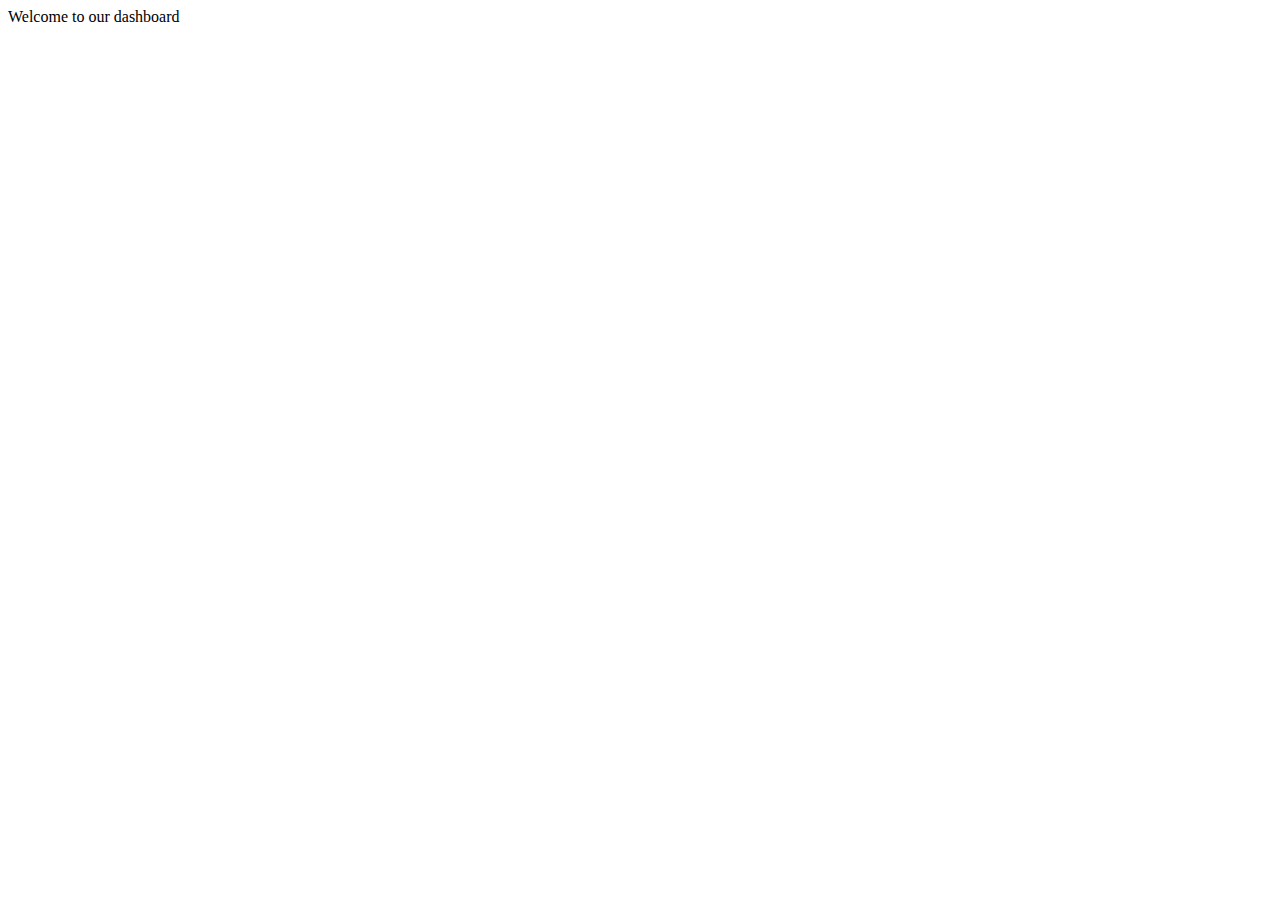
<file: dashboard.html>
<!DOCTYPE html>
<html lang="en">
<head>
    <meta charset="UTF-8">
    <meta name="viewport" content="width=device-width, initial-scale=1.0">
    <title>Document</title>
</head>
<body>
    Welcome to our dashboard
</body>
</html>
</file>
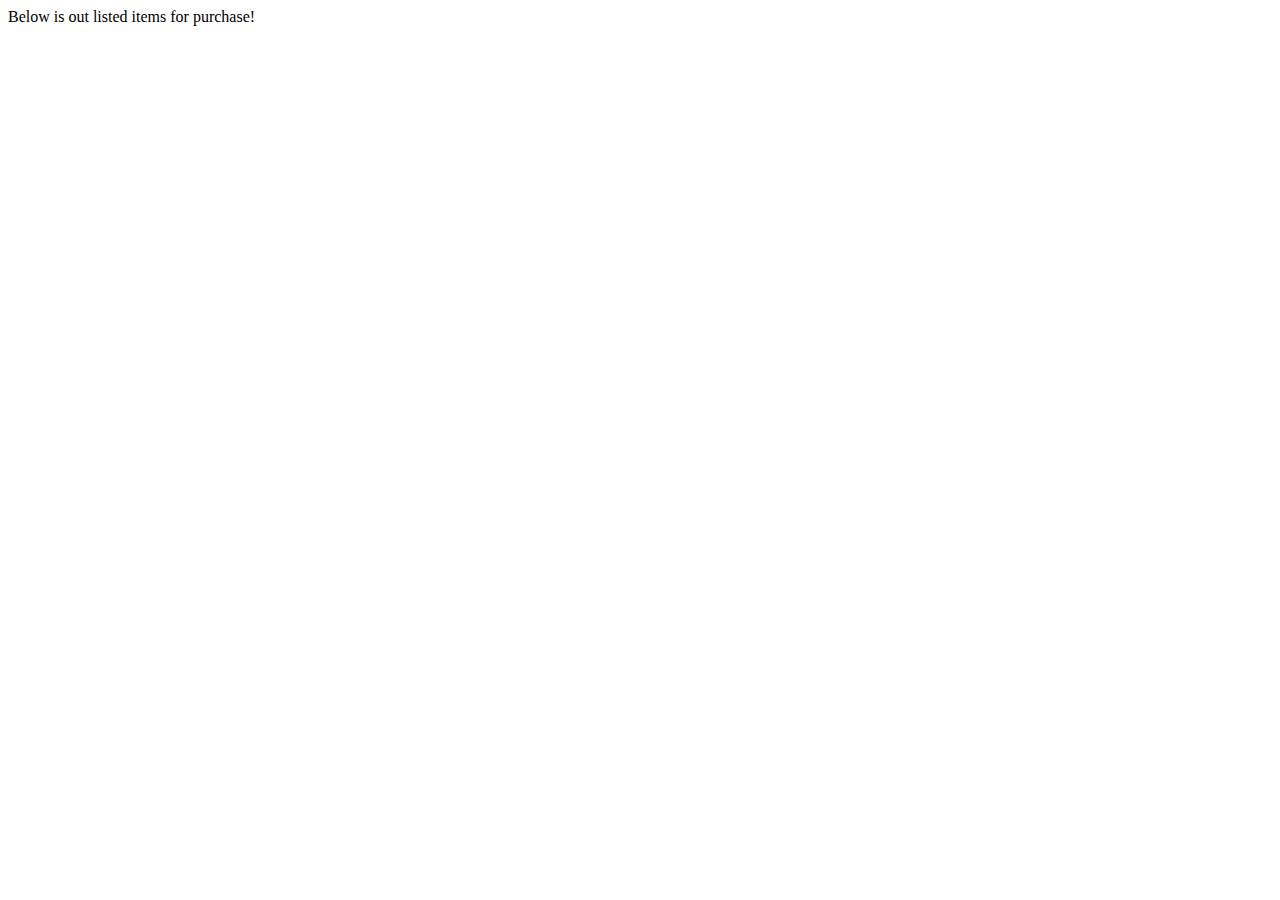
<file: items.html>
<!DOCTYPE html>
<html lang="en">
<head>
    <meta charset="UTF-8">
    <meta name="viewport" content="width=device-width, initial-scale=1.0">
    <title>Document</title>
</head>
<body>
    Below is out listed items for purchase!
</body>
</html>
</file>
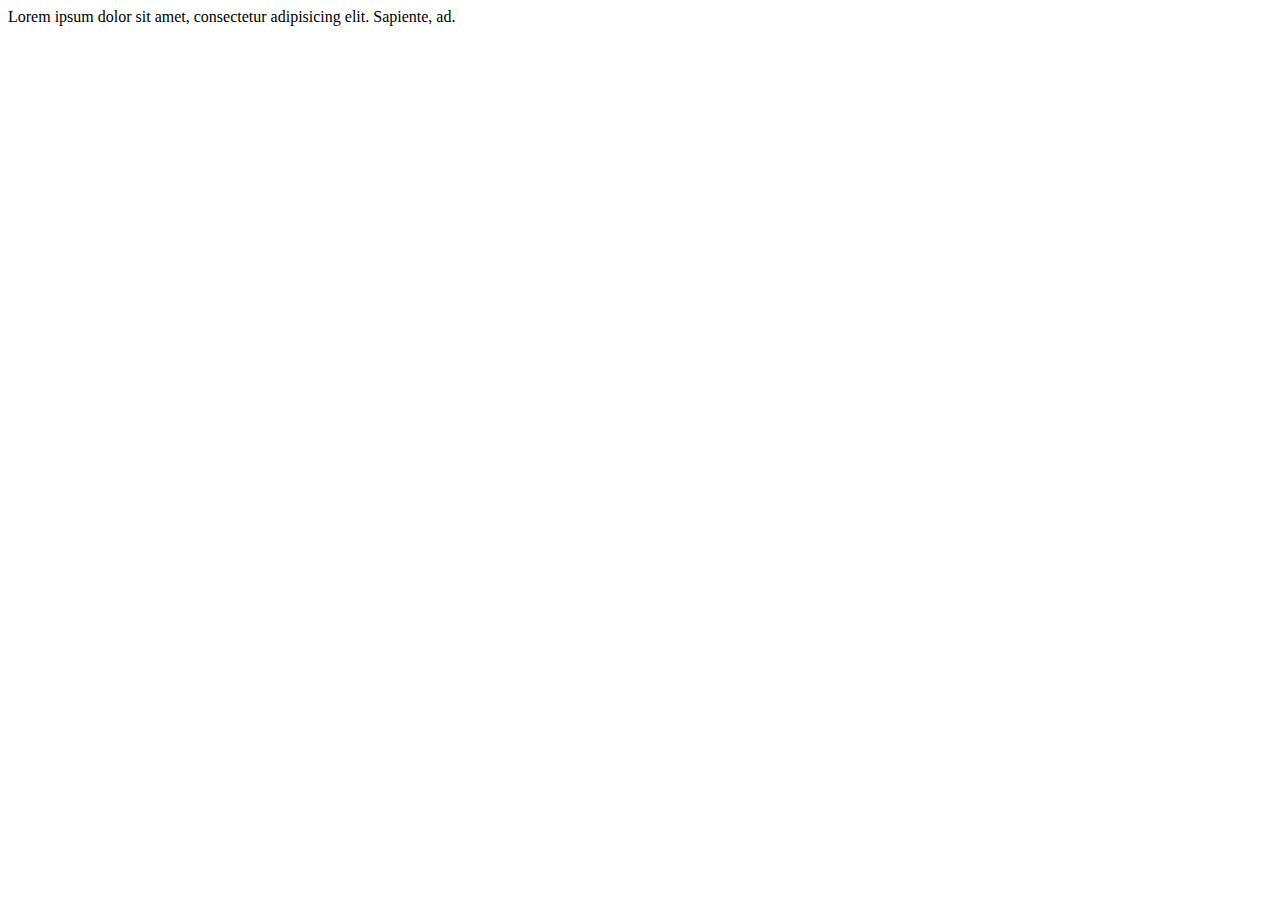
<file: main.html>
<!DOCTYPE html>
<html lang="en">
<head>
    <meta charset="UTF-8">
    <meta name="viewport" content="width=device-width, initial-scale=1.0">
    <title>Document</title>
</head>
<body>
    Lorem ipsum dolor sit amet, consectetur adipisicing elit. Sapiente, ad.
</body>
</html>
</file>
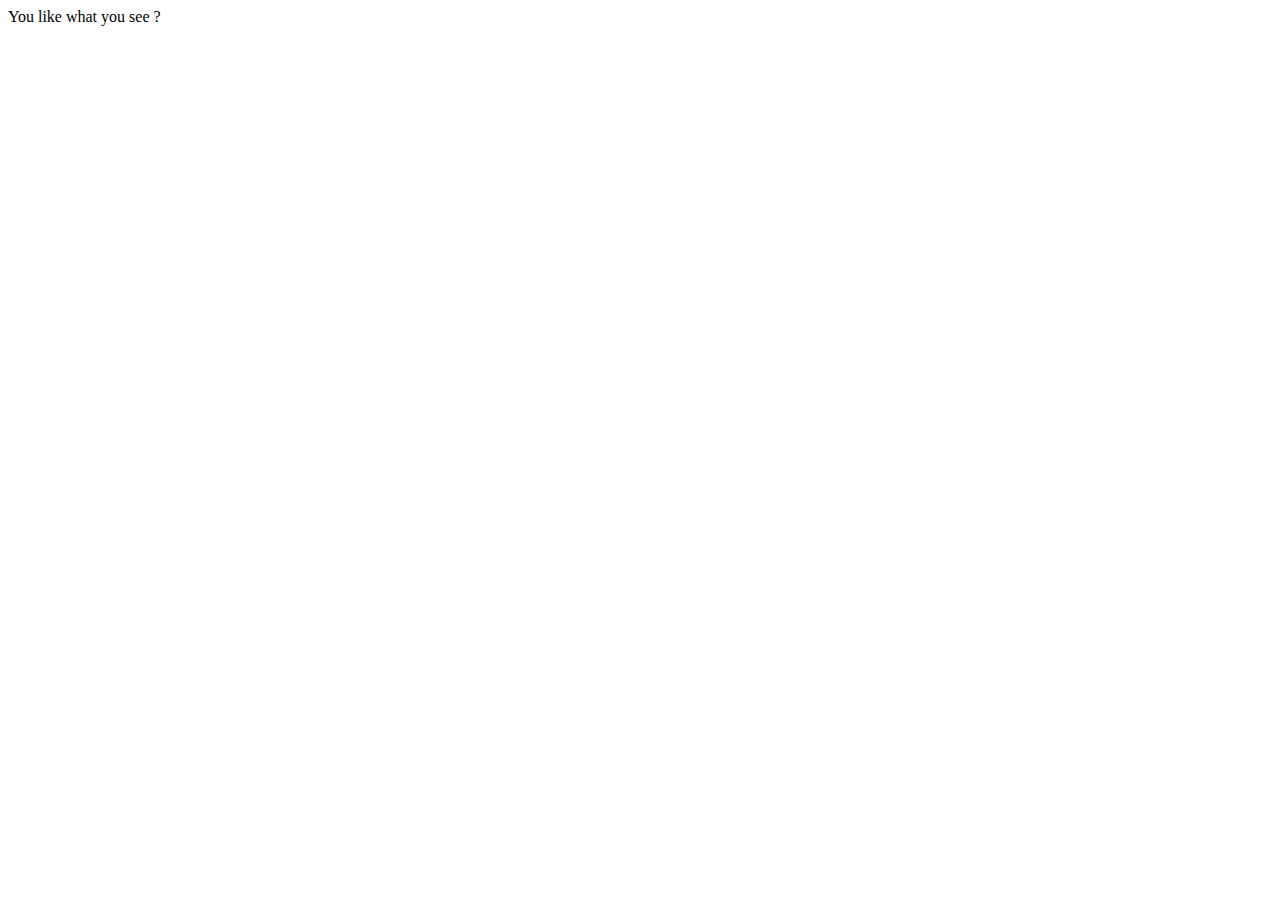
<file: shop.html>
<!DOCTYPE html>
<html lang="en">
<head>
    <meta charset="UTF-8">
    <meta name="viewport" content="width=device-width, initial-scale=1.0">
    <title>Document</title>
</head>
<body>
    You like what you see ?
</body>
</html>
</file>
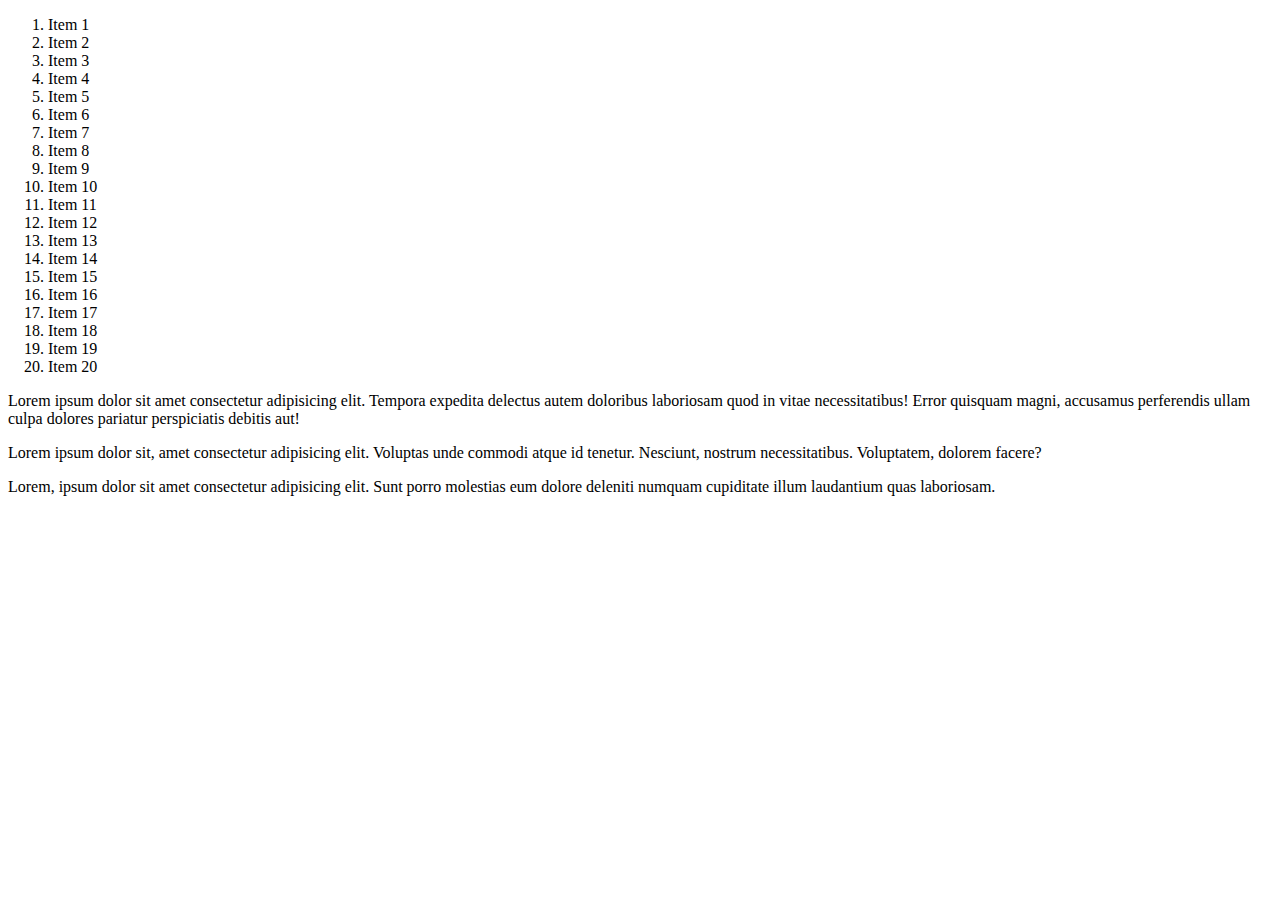
<file: Practice/aboutus.html>
<!DOCTYPE html>
<html lang="en">
<head>
    <meta charset="UTF-8">
    <meta name="viewport" content="width=device-width, initial-scale=1.0">
    <title>Document</title>
</head>
<body>

    <ol>
        <li>Item 1</li>
        <li>Item 2</li>
        <li>Item 3</li>
        <li>Item 4</li>
        <li>Item 5</li>
        <li>Item 6</li>
        <li>Item 7</li>
        <li>Item 8</li>
        <li>Item 9</li>
        <li>Item 10</li>
        <li>Item 11</li>
        <li>Item 12</li>
        <li>Item 13</li>
        <li>Item 14</li>
        <li>Item 15</li>
        <li>Item 16</li>
        <li>Item 17</li>
        <li>Item 18</li>
        <li>Item 19</li>
        <li>Item 20</li>
    </ol>


    <p>Lorem ipsum dolor sit amet consectetur adipisicing elit. Tempora expedita delectus autem doloribus laboriosam quod in vitae necessitatibus! Error quisquam magni, accusamus perferendis ullam culpa dolores pariatur perspiciatis debitis aut!</p>

    <p>Lorem ipsum dolor sit, amet consectetur adipisicing elit. Voluptas unde commodi atque id tenetur. Nesciunt, nostrum necessitatibus. Voluptatem, dolorem facere?</p>

    <p>
        Lorem, ipsum dolor sit amet consectetur adipisicing elit. Sunt porro molestias eum dolore deleniti numquam cupiditate illum laudantium quas laboriosam.
    </p>

    
</body>
</html>
</file>
